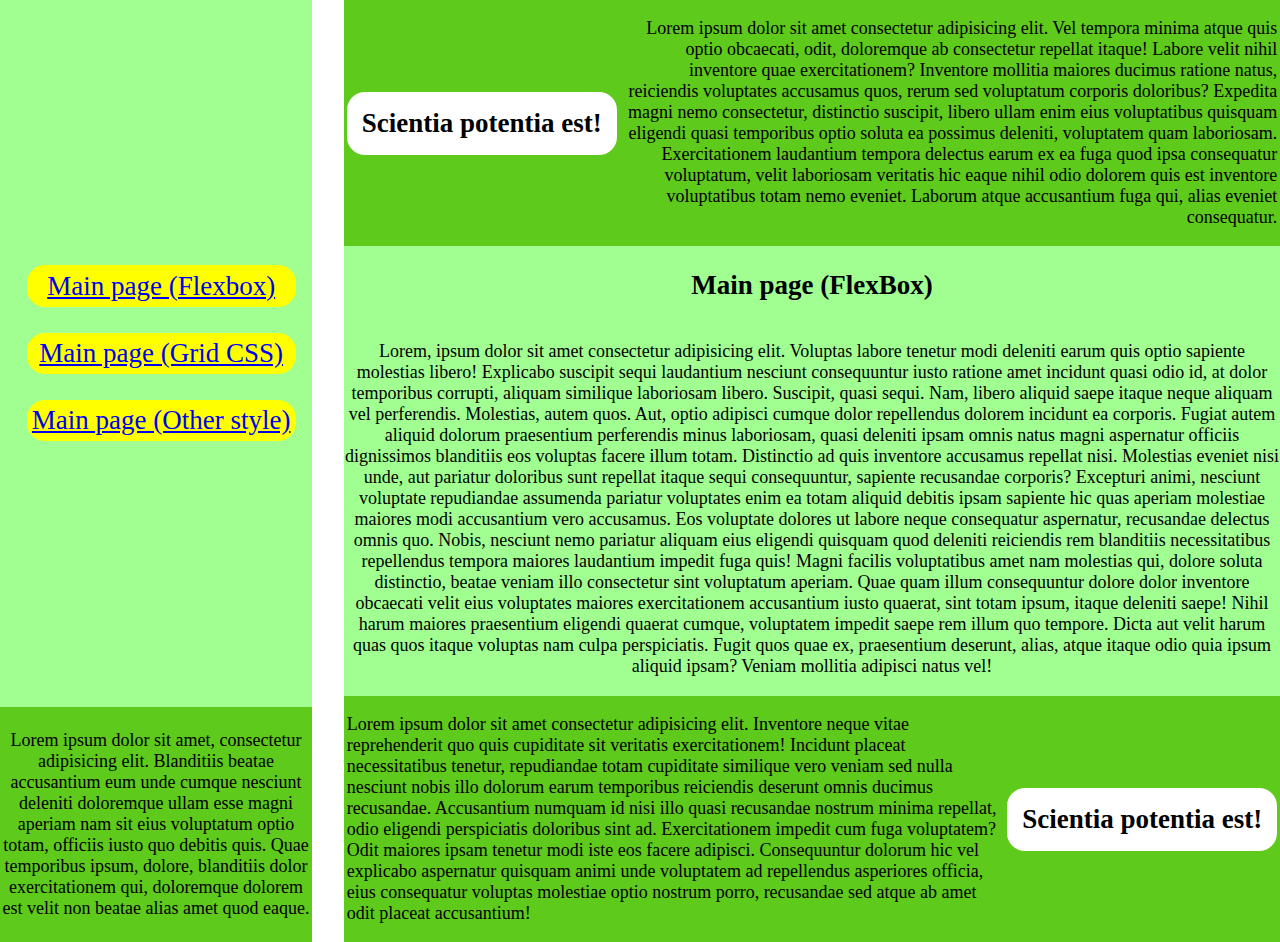
<file: index.html>
<!DOCTYPE html>
<html lang="en">
<head>
    <meta charset="UTF-8">
    <link rel="stylesheet" href="style/style-flex.css">
    <title>Main Page (Flexbox)</title>
</head>
<body>
    <div class="flex_container">
        <div class="aside">
            <div class="menu">
                <div class="button_list">
                    <p class = "button"><a href="index.html" class="button_href">Main page (Flexbox)</a></p>
                    <p class = "button"><a href="page-grid.html" class="button_href">Main page (Grid CSS)</a></p>
                    <p class = "button"><a href="page-other.html" class="button_href">Main page (Other style)</a></p>
                </div>
            </div>
            <div class="addinfo">
                <p class="addinfo_text">
                    Lorem ipsum dolor sit amet, consectetur adipisicing elit. Blanditiis beatae accusantium eum unde cumque nesciunt deleniti doloremque ullam esse magni aperiam nam sit eius voluptatum optio totam, officiis iusto quo debitis quis. Quae temporibus ipsum, dolore, blanditiis dolor exercitationem qui, doloremque dolorem est velit non beatae alias amet quod eaque.
                </p>
            </div>
        </div>
        <div class="content_container">
            <div class="header_content">
                <div class="moto">
                    <h2 class="moto_text">
                        Scientia potentia est!
                    </h2>
                </div>
                <div class="header_text">
                    <p class="text_h">
                        Lorem ipsum dolor sit amet consectetur adipisicing elit. Vel tempora minima atque quis optio obcaecati, odit, doloremque ab consectetur repellat itaque! Labore velit nihil inventore quae exercitationem? Inventore mollitia maiores ducimus ratione natus, reiciendis voluptates accusamus quos, rerum sed voluptatum corporis doloribus? Expedita magni nemo consectetur, distinctio suscipit, libero ullam enim eius voluptatibus quisquam eligendi quasi temporibus optio soluta ea possimus deleniti, voluptatem quam laboriosam. Exercitationem laudantium tempora delectus earum ex ea fuga quod ipsa consequatur voluptatum, velit laboriosam veritatis hic eaque nihil odio dolorem quis est inventore voluptatibus totam nemo eveniet. Laborum atque accusantium fuga qui, alias eveniet consequatur.
                    </p>
                </div>
            </div>
            <div class="content_part">
                <h2 class = "content_name">Main page (FlexBox)</h2>
                <p class="content_text">
                    Lorem, ipsum dolor sit amet consectetur adipisicing elit. Voluptas labore tenetur modi deleniti earum quis optio sapiente molestias libero! Explicabo suscipit sequi laudantium nesciunt consequuntur iusto ratione amet incidunt quasi odio id, at dolor temporibus corrupti, aliquam similique laboriosam libero. Suscipit, quasi sequi. Nam, libero aliquid saepe itaque neque aliquam vel perferendis. Molestias, autem quos. Aut, optio adipisci cumque dolor repellendus dolorem incidunt ea corporis. Fugiat autem aliquid dolorum praesentium perferendis minus laboriosam, quasi deleniti ipsam omnis natus magni aspernatur officiis dignissimos blanditiis eos voluptas facere illum totam. Distinctio ad quis inventore accusamus repellat nisi. Molestias eveniet nisi unde, aut pariatur doloribus sunt repellat itaque sequi consequuntur, sapiente recusandae corporis? Excepturi animi, nesciunt voluptate repudiandae assumenda pariatur voluptates enim ea totam aliquid debitis ipsam sapiente hic quas aperiam molestiae maiores modi accusantium vero accusamus. Eos voluptate dolores ut labore neque consequatur aspernatur, recusandae delectus omnis quo. Nobis, nesciunt nemo pariatur aliquam eius eligendi quisquam quod deleniti reiciendis rem blanditiis necessitatibus repellendus tempora maiores laudantium impedit fuga quis! Magni facilis voluptatibus amet nam molestias qui, dolore soluta distinctio, beatae veniam illo consectetur sint voluptatum aperiam. Quae quam illum consequuntur dolore dolor inventore obcaecati velit eius voluptates maiores exercitationem accusantium iusto quaerat, sint totam ipsum, itaque deleniti saepe! Nihil harum maiores praesentium eligendi quaerat cumque, voluptatem impedit saepe rem illum quo tempore. Dicta aut velit harum quas quos itaque voluptas nam culpa perspiciatis. Fugit quos quae ex, praesentium deserunt, alias, atque itaque odio quia ipsum aliquid ipsam? Veniam mollitia adipisci natus vel!
                </p>
            </div>
            <div class="footer_content">
               <div class="moto">
                <h2 class="moto_text">
                    Scientia potentia est!
                </h2>
               </div>
               <div class="footer_text">
                    <p class = "text_f">
                        Lorem ipsum dolor sit amet consectetur adipisicing elit. Inventore neque vitae reprehenderit quo quis cupiditate sit veritatis exercitationem! Incidunt placeat necessitatibus tenetur, repudiandae totam cupiditate similique vero veniam sed nulla nesciunt nobis illo dolorum earum temporibus reiciendis deserunt omnis ducimus recusandae. Accusantium numquam id nisi illo quasi recusandae nostrum minima repellat, odio eligendi perspiciatis doloribus sint ad. Exercitationem impedit cum fuga voluptatem? Odit maiores ipsam tenetur modi iste eos facere adipisci. Consequuntur dolorum hic vel explicabo aspernatur quisquam animi unde voluptatem ad repellendus asperiores officia, eius consequatur voluptas molestiae optio nostrum porro, recusandae sed atque ab amet odit placeat accusantium!
                    </p>
               </div>
            </div>
        </div>
    </div>
</body>
</html>
</file>
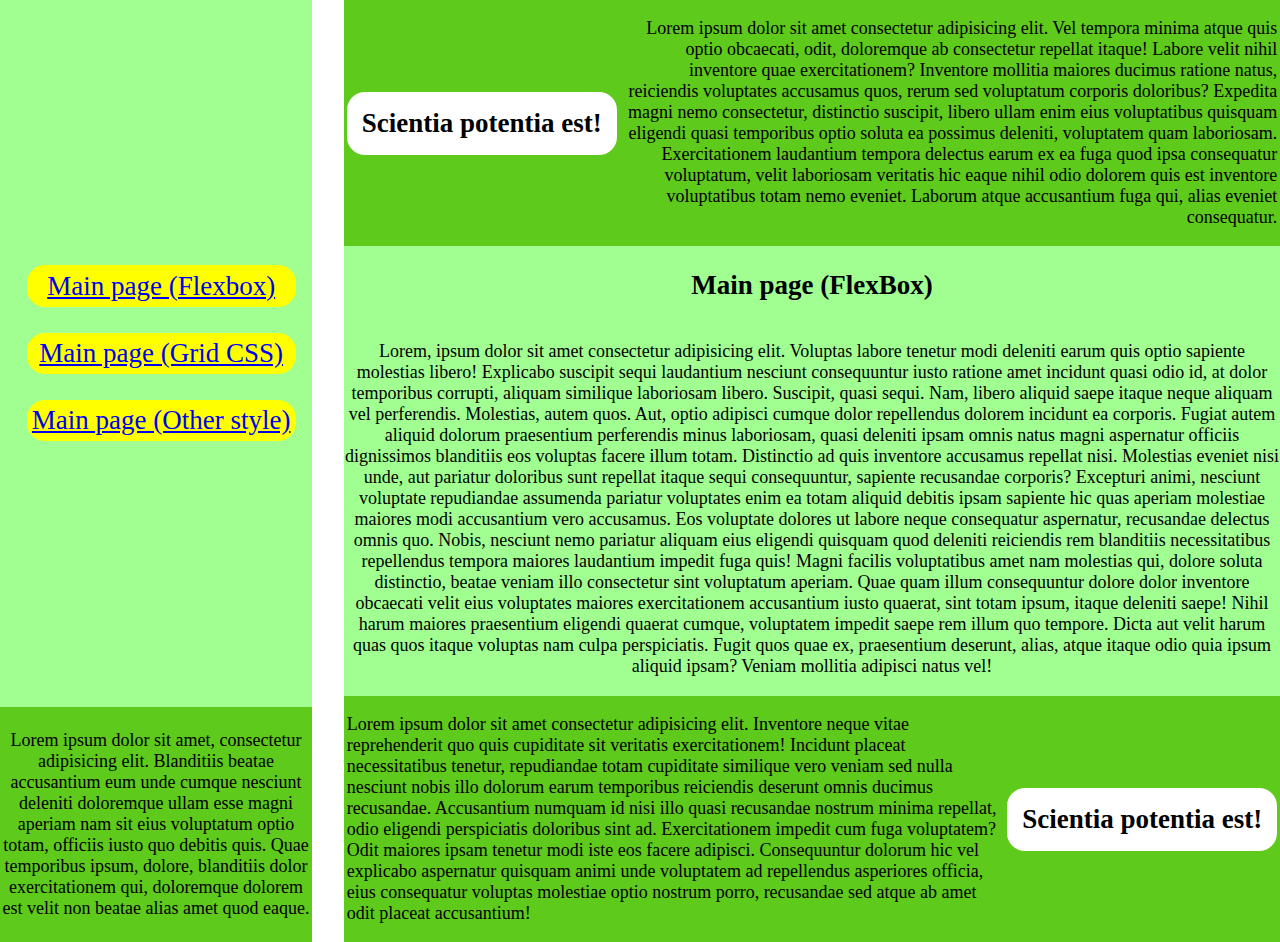
<file: page-flex.html>
<!DOCTYPE html>
<html lang="en">
<head>
    <meta charset="UTF-8">
    <link rel="stylesheet" href="style/style-flex.css">
    <title>Main Page (Flexbox)</title>
</head>
<body>
    <div class="flex_container">
        <div class="aside">
            <div class="menu">
                <div class="button_list">
                    <p class = "button"><a href="page-flex.html" class="button_href">Main page (Flexbox)</a></p>
                    <p class = "button"><a href="page-grid.html" class="button_href">Main page (Grid CSS)</a></p>
                    <p class = "button"><a href="page-other.html" class="button_href">Main page (Other style)</a></p>
                </div>
            </div>
            <div class="addinfo">
                <p class="addinfo_text">
                    Lorem ipsum dolor sit amet, consectetur adipisicing elit. Blanditiis beatae accusantium eum unde cumque nesciunt deleniti doloremque ullam esse magni aperiam nam sit eius voluptatum optio totam, officiis iusto quo debitis quis. Quae temporibus ipsum, dolore, blanditiis dolor exercitationem qui, doloremque dolorem est velit non beatae alias amet quod eaque.
                </p>
            </div>
        </div>
        <div class="content_container">
            <div class="header_content">
                <div class="moto">
                    <h2 class="moto_text">
                        Scientia potentia est!
                    </h2>
                </div>
                <div class="header_text">
                    <p class="text_h">
                        Lorem ipsum dolor sit amet consectetur adipisicing elit. Vel tempora minima atque quis optio obcaecati, odit, doloremque ab consectetur repellat itaque! Labore velit nihil inventore quae exercitationem? Inventore mollitia maiores ducimus ratione natus, reiciendis voluptates accusamus quos, rerum sed voluptatum corporis doloribus? Expedita magni nemo consectetur, distinctio suscipit, libero ullam enim eius voluptatibus quisquam eligendi quasi temporibus optio soluta ea possimus deleniti, voluptatem quam laboriosam. Exercitationem laudantium tempora delectus earum ex ea fuga quod ipsa consequatur voluptatum, velit laboriosam veritatis hic eaque nihil odio dolorem quis est inventore voluptatibus totam nemo eveniet. Laborum atque accusantium fuga qui, alias eveniet consequatur.
                    </p>
                </div>
            </div>
            <div class="content_part">
                <h2 class = "content_name">Main page (FlexBox)</h2>
                <p class="content_text">
                    Lorem, ipsum dolor sit amet consectetur adipisicing elit. Voluptas labore tenetur modi deleniti earum quis optio sapiente molestias libero! Explicabo suscipit sequi laudantium nesciunt consequuntur iusto ratione amet incidunt quasi odio id, at dolor temporibus corrupti, aliquam similique laboriosam libero. Suscipit, quasi sequi. Nam, libero aliquid saepe itaque neque aliquam vel perferendis. Molestias, autem quos. Aut, optio adipisci cumque dolor repellendus dolorem incidunt ea corporis. Fugiat autem aliquid dolorum praesentium perferendis minus laboriosam, quasi deleniti ipsam omnis natus magni aspernatur officiis dignissimos blanditiis eos voluptas facere illum totam. Distinctio ad quis inventore accusamus repellat nisi. Molestias eveniet nisi unde, aut pariatur doloribus sunt repellat itaque sequi consequuntur, sapiente recusandae corporis? Excepturi animi, nesciunt voluptate repudiandae assumenda pariatur voluptates enim ea totam aliquid debitis ipsam sapiente hic quas aperiam molestiae maiores modi accusantium vero accusamus. Eos voluptate dolores ut labore neque consequatur aspernatur, recusandae delectus omnis quo. Nobis, nesciunt nemo pariatur aliquam eius eligendi quisquam quod deleniti reiciendis rem blanditiis necessitatibus repellendus tempora maiores laudantium impedit fuga quis! Magni facilis voluptatibus amet nam molestias qui, dolore soluta distinctio, beatae veniam illo consectetur sint voluptatum aperiam. Quae quam illum consequuntur dolore dolor inventore obcaecati velit eius voluptates maiores exercitationem accusantium iusto quaerat, sint totam ipsum, itaque deleniti saepe! Nihil harum maiores praesentium eligendi quaerat cumque, voluptatem impedit saepe rem illum quo tempore. Dicta aut velit harum quas quos itaque voluptas nam culpa perspiciatis. Fugit quos quae ex, praesentium deserunt, alias, atque itaque odio quia ipsum aliquid ipsam? Veniam mollitia adipisci natus vel!
                </p>
            </div>
            <div class="footer_content">
               <div class="moto">
                <h2 class="moto_text">
                    Scientia potentia est!
                </h2>
               </div>
               <div class="footer_text">
                    <p class = "text_f">
                        Lorem ipsum dolor sit amet consectetur adipisicing elit. Inventore neque vitae reprehenderit quo quis cupiditate sit veritatis exercitationem! Incidunt placeat necessitatibus tenetur, repudiandae totam cupiditate similique vero veniam sed nulla nesciunt nobis illo dolorum earum temporibus reiciendis deserunt omnis ducimus recusandae. Accusantium numquam id nisi illo quasi recusandae nostrum minima repellat, odio eligendi perspiciatis doloribus sint ad. Exercitationem impedit cum fuga voluptatem? Odit maiores ipsam tenetur modi iste eos facere adipisci. Consequuntur dolorum hic vel explicabo aspernatur quisquam animi unde voluptatem ad repellendus asperiores officia, eius consequatur voluptas molestiae optio nostrum porro, recusandae sed atque ab amet odit placeat accusantium!
                    </p>
               </div>
            </div>
        </div>
    </div>
</body>
</html>
</file>
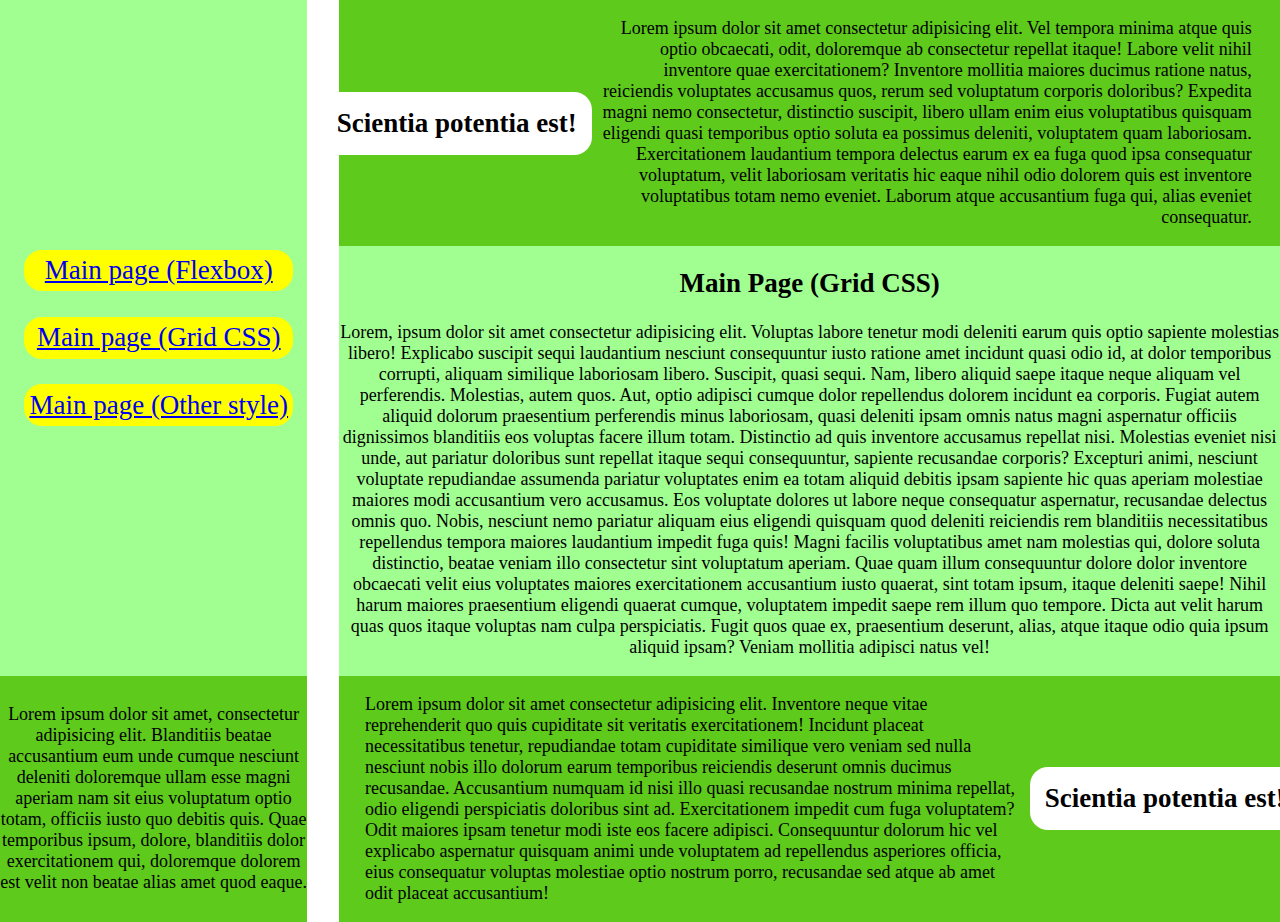
<file: page-grid.html>
<!DOCTYPE html>
<html lang="en">
<head>
    <meta charset="UTF-8">
    <link rel="stylesheet" href="style/style-grid.css">
    <title>Main Page (Grid CSS)</title>
</head>
<body>
    <div class="grid_container">
        <div class="menu">
            <div class="button_list">
                <p class = "button"><a href="index.html" class="button_href">Main page (Flexbox)</a></p>
                <p class = "button"><a href="page-grid.html" class="button_href">Main page (Grid CSS)</a></p>
                <p class = "button"><a href="page-other.html" class="button_href">Main page (Other style)</a></p>
            </div>
        </div>
        <div class="addinfo">
            <p class="addinfo_text">
                Lorem ipsum dolor sit amet, consectetur adipisicing elit. Blanditiis beatae accusantium eum unde cumque nesciunt deleniti doloremque ullam esse magni aperiam nam sit eius voluptatum optio totam, officiis iusto quo debitis quis. Quae temporibus ipsum, dolore, blanditiis dolor exercitationem qui, doloremque dolorem est velit non beatae alias amet quod eaque.
            </p>
        </div>
        <div class="page_header">
            <div class="moto">
                <h2 class="moto_text">
                    Scientia potentia est!
                </h2>
                
            </div>
            <div class="header_text">
                <p class="header_text">
                    Lorem ipsum dolor sit amet consectetur adipisicing elit. Vel tempora minima atque quis optio obcaecati, odit, doloremque ab consectetur repellat itaque! Labore velit nihil inventore quae exercitationem? Inventore mollitia maiores ducimus ratione natus, reiciendis voluptates accusamus quos, rerum sed voluptatum corporis doloribus? Expedita magni nemo consectetur, distinctio suscipit, libero ullam enim eius voluptatibus quisquam eligendi quasi temporibus optio soluta ea possimus deleniti, voluptatem quam laboriosam. Exercitationem laudantium tempora delectus earum ex ea fuga quod ipsa consequatur voluptatum, velit laboriosam veritatis hic eaque nihil odio dolorem quis est inventore voluptatibus totam nemo eveniet. Laborum atque accusantium fuga qui, alias eveniet consequatur.
                </p>
            </div>
        </div>
        <div class="page_content">
            <div class="content_place">
                <h2 class="content_name">
                    Main Page (Grid CSS)
                </h2>
                <p class="content_text">
                    Lorem, ipsum dolor sit amet consectetur adipisicing elit. Voluptas labore tenetur modi deleniti earum quis optio sapiente molestias libero! Explicabo suscipit sequi laudantium nesciunt consequuntur iusto ratione amet incidunt quasi odio id, at dolor temporibus corrupti, aliquam similique laboriosam libero. Suscipit, quasi sequi. Nam, libero aliquid saepe itaque neque aliquam vel perferendis. Molestias, autem quos. Aut, optio adipisci cumque dolor repellendus dolorem incidunt ea corporis. Fugiat autem aliquid dolorum praesentium perferendis minus laboriosam, quasi deleniti ipsam omnis natus magni aspernatur officiis dignissimos blanditiis eos voluptas facere illum totam. Distinctio ad quis inventore accusamus repellat nisi. Molestias eveniet nisi unde, aut pariatur doloribus sunt repellat itaque sequi consequuntur, sapiente recusandae corporis? Excepturi animi, nesciunt voluptate repudiandae assumenda pariatur voluptates enim ea totam aliquid debitis ipsam sapiente hic quas aperiam molestiae maiores modi accusantium vero accusamus. Eos voluptate dolores ut labore neque consequatur aspernatur, recusandae delectus omnis quo. Nobis, nesciunt nemo pariatur aliquam eius eligendi quisquam quod deleniti reiciendis rem blanditiis necessitatibus repellendus tempora maiores laudantium impedit fuga quis! Magni facilis voluptatibus amet nam molestias qui, dolore soluta distinctio, beatae veniam illo consectetur sint voluptatum aperiam. Quae quam illum consequuntur dolore dolor inventore obcaecati velit eius voluptates maiores exercitationem accusantium iusto quaerat, sint totam ipsum, itaque deleniti saepe! Nihil harum maiores praesentium eligendi quaerat cumque, voluptatem impedit saepe rem illum quo tempore. Dicta aut velit harum quas quos itaque voluptas nam culpa perspiciatis. Fugit quos quae ex, praesentium deserunt, alias, atque itaque odio quia ipsum aliquid ipsam? Veniam mollitia adipisci natus vel!            
                </p>
            </div>
            
        </div>
        <div class="page_footer">
            <div class="footer_text_place">
                <p class="footer_text">
                    Lorem ipsum dolor sit amet consectetur adipisicing elit. Inventore neque vitae reprehenderit quo quis cupiditate sit veritatis exercitationem! Incidunt placeat necessitatibus tenetur, repudiandae totam cupiditate similique vero veniam sed nulla nesciunt nobis illo dolorum earum temporibus reiciendis deserunt omnis ducimus recusandae. Accusantium numquam id nisi illo quasi recusandae nostrum minima repellat, odio eligendi perspiciatis doloribus sint ad. Exercitationem impedit cum fuga voluptatem? Odit maiores ipsam tenetur modi iste eos facere adipisci. Consequuntur dolorum hic vel explicabo aspernatur quisquam animi unde voluptatem ad repellendus asperiores officia, eius consequatur voluptas molestiae optio nostrum porro, recusandae sed atque ab amet odit placeat accusantium!

                </p>
            </div>
            <div class="moto">
                <h2 class="moto_text">
                    Scientia potentia est!
                </h2>
            </div>
        </div>
    </div>
</body>
</html>
</file>
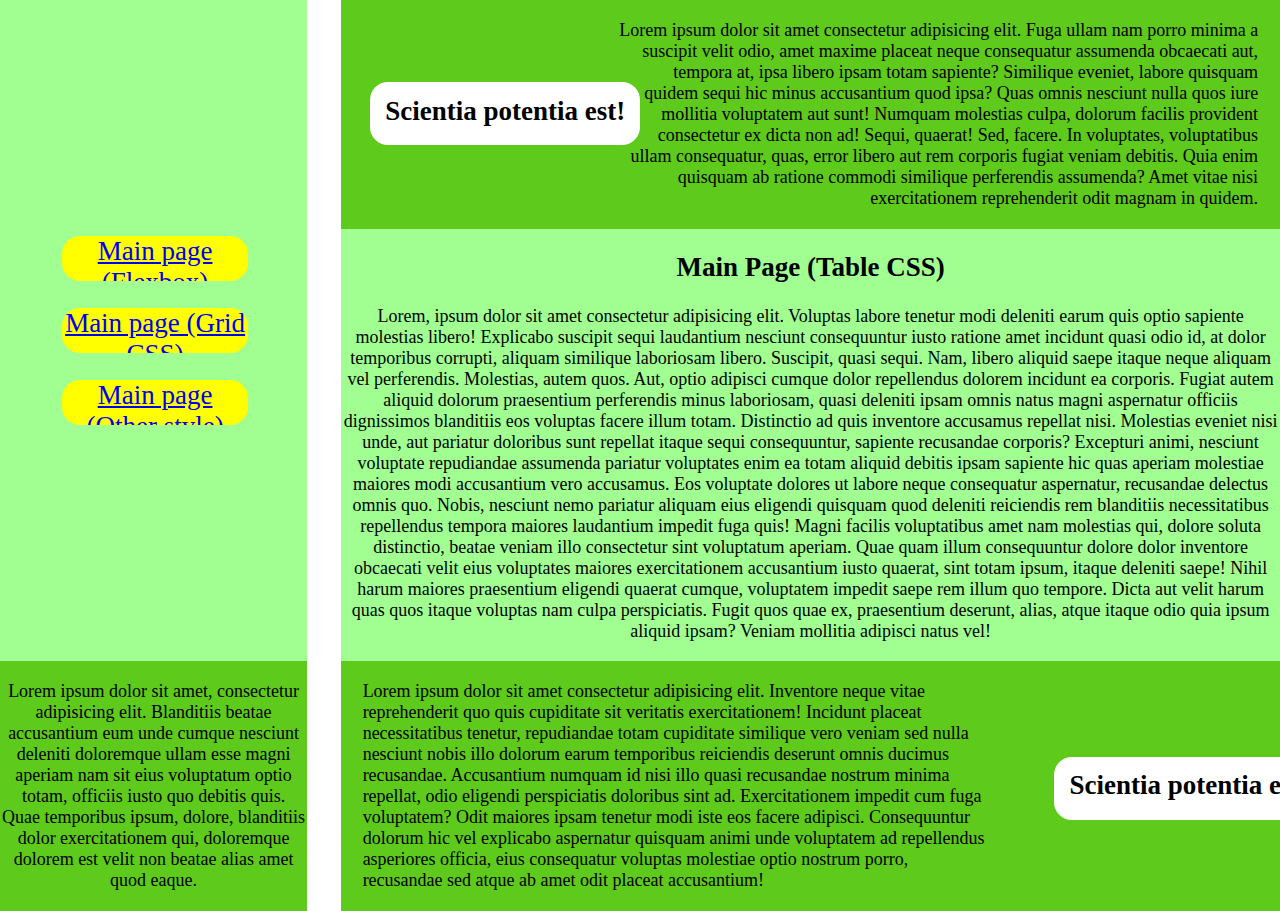
<file: page-other.html>
<!DOCTYPE html>
<html lang="en">
<head>
    <meta charset="UTF-8">
    <link rel="stylesheet" href="style/style-other.css">
    <title>Main Page (other style)</title>
</head>
<body>
    <table class="table_container">
        <tr class="upper_part">
            <td class = "menu" rowspan="3">
                <div class="menu_list">
                    <p class = "button"><a href="index.html" class="button_href">Main page (Flexbox)</a></p>
                    <p class = "button"><a href="page-grid.html" class="button_href">Main page (Grid CSS)</a></p>
                    <p class = "button"><a href="page-other.html" class="button_href">Main page (Other style)</a></p>
                </div>
            </td>
            <td class = "space"></td>
            <td class = "header">
                <table class="header_table">
                    <tr>
                        <td class = "moto_place">
                            <div class="moto_container">
                                <h2 class = "moto_text">Scientia potentia est!</h2>
                            </div>
                        </td>
                        <td class = "text_place">
                            <p class = "header_text">
                                Lorem ipsum dolor sit amet consectetur adipisicing elit. Fuga ullam nam porro minima a suscipit velit odio, amet maxime placeat neque consequatur assumenda obcaecati aut, tempora at, ipsa libero ipsam totam sapiente? Similique eveniet, labore quisquam quidem sequi hic minus accusantium quod ipsa? Quas omnis nesciunt nulla quos iure mollitia voluptatem aut sunt! Numquam molestias culpa, dolorum facilis provident consectetur ex dicta non ad! Sequi, quaerat! Sed, facere. In voluptates, voluptatibus ullam consequatur, quas, error libero aut rem corporis fugiat veniam debitis. Quia enim quisquam ab ratione commodi similique perferendis assumenda? Amet vitae nisi exercitationem reprehenderit odit magnam in quidem.
                            </p>
                        </td>
                    </tr>
                </table>
            </td>
        </tr>
        <tr class="content_part">
            <td class = "space"></td>
            <td class="content" rowspan="2">
                <h2 class="content_name">Main Page (Table CSS)</h2>
                <p class="content_text">
                    Lorem, ipsum dolor sit amet consectetur adipisicing elit. Voluptas labore tenetur modi deleniti earum quis optio sapiente molestias libero! Explicabo suscipit sequi laudantium nesciunt consequuntur iusto ratione amet incidunt quasi odio id, at dolor temporibus corrupti, aliquam similique laboriosam libero. Suscipit, quasi sequi. Nam, libero aliquid saepe itaque neque aliquam vel perferendis. Molestias, autem quos. Aut, optio adipisci cumque dolor repellendus dolorem incidunt ea corporis. Fugiat autem aliquid dolorum praesentium perferendis minus laboriosam, quasi deleniti ipsam omnis natus magni aspernatur officiis dignissimos blanditiis eos voluptas facere illum totam. Distinctio ad quis inventore accusamus repellat nisi. Molestias eveniet nisi unde, aut pariatur doloribus sunt repellat itaque sequi consequuntur, sapiente recusandae corporis? Excepturi animi, nesciunt voluptate repudiandae assumenda pariatur voluptates enim ea totam aliquid debitis ipsam sapiente hic quas aperiam molestiae maiores modi accusantium vero accusamus. Eos voluptate dolores ut labore neque consequatur aspernatur, recusandae delectus omnis quo. Nobis, nesciunt nemo pariatur aliquam eius eligendi quisquam quod deleniti reiciendis rem blanditiis necessitatibus repellendus tempora maiores laudantium impedit fuga quis! Magni facilis voluptatibus amet nam molestias qui, dolore soluta distinctio, beatae veniam illo consectetur sint voluptatum aperiam. Quae quam illum consequuntur dolore dolor inventore obcaecati velit eius voluptates maiores exercitationem accusantium iusto quaerat, sint totam ipsum, itaque deleniti saepe! Nihil harum maiores praesentium eligendi quaerat cumque, voluptatem impedit saepe rem illum quo tempore. Dicta aut velit harum quas quos itaque voluptas nam culpa perspiciatis. Fugit quos quae ex, praesentium deserunt, alias, atque itaque odio quia ipsum aliquid ipsam? Veniam mollitia adipisci natus vel!                </p>
            </td>
        </tr>
        <tr>

        </tr>
        <tr class="footer_part">
            <td class="addinfo">
                <p class = "addinfo_text">
                    Lorem ipsum dolor sit amet, consectetur adipisicing elit. Blanditiis beatae accusantium eum unde cumque nesciunt deleniti doloremque ullam esse magni aperiam nam sit eius voluptatum optio totam, officiis iusto quo debitis quis. Quae temporibus ipsum, dolore, blanditiis dolor exercitationem qui, doloremque dolorem est velit non beatae alias amet quod eaque.
                </p>
            </td>
            <td class = "space"></td>
            <td class="footer">
                <table class="footer_container">
                    <tr>
                        <td class="footer_text_place">
                            <p class = "footer_text">
                                Lorem ipsum dolor sit amet consectetur adipisicing elit. Inventore neque vitae reprehenderit quo quis cupiditate sit veritatis exercitationem! Incidunt placeat necessitatibus tenetur, repudiandae totam cupiditate similique vero veniam sed nulla nesciunt nobis illo dolorum earum temporibus reiciendis deserunt omnis ducimus recusandae. Accusantium numquam id nisi illo quasi recusandae nostrum minima repellat, odio eligendi perspiciatis doloribus sint ad. Exercitationem impedit cum fuga voluptatem? Odit maiores ipsam tenetur modi iste eos facere adipisci. Consequuntur dolorum hic vel explicabo aspernatur quisquam animi unde voluptatem ad repellendus asperiores officia, eius consequatur voluptas molestiae optio nostrum porro, recusandae sed atque ab amet odit placeat accusantium!
                            </p>
                        </td>
                        <td class="moto_place_footer">
                            <div class="moto_container_footer">
                                <h2 class = "moto_text">Scientia potentia est!</h2>
                            </div>
                        </td>
                    </tr>
                    
                </table>
            </td>
        </tr>
    </table>
</body>
</html>
</file>
<file: style/style-flex.css>
html, body{
    margin: 0;
    padding: 0;
}

p{
    font-size: 2vmin;
}

.flex_container{
    display: flex;
    flex-direction: row;
    min-height: 100vh;
    gap: 2em;
}

.aside{
    flex: 1;
    background-color: #7ecb20;
    flex-basis: 25vw;
}
.content_container{
    flex: 3;
    background-color: #5eca1b;
    flex-basis: 75vw;
}



.aside{
    display: flex;
    flex-direction: column;
}
.menu{
    background-color: #a1ff91;
    flex-grow: 3;
    flex-basis: 75vh;
}
.addinfo{
    background-color: #5eca1b;
    flex-grow: 1;
    flex-basis: 25vh;
}


.content_container{
    display: flex;
    flex-direction: column;

}
.header_content{
    flex-basis: 25vh;
    background-color: #5eca1b;
}
.content_part{
    flex-basis: 50vh;
    background-color: #a1ff91;
}
.footer_content{
    flex-basis: 25vh;
    background-color: #5eca1b;
    flex-grow: 1;
}

.header_content{
    display: flex;
    flex-direction: row;
    justify-content: space-around;
    align-items: center;
}
.moto{
    height: 7vmin;
    width: 30vmin;
    background-color: #ffffff;
    border-radius: 2vmin;
    display: flex;
    align-items: center;
    justify-content: center;
}
.header_text{
    text-align: end;
    font-size: 2vmin;
    width: 70%;
}
.moto_text{
    font-size: 3vmin;
    font-weight: 900;
}
.text_h{
    font-size: 2vmin;
    text-align: end;
    
}


.footer_content{
    display: flex;
    flex-direction: row-reverse;
    justify-content: space-around;
    align-items: center;
}
.footer_text{
    width: 70%;
}
.text_f{
    text-align: left;
    font-size: 2vmin;
}

.content_part{
    display: flex;
    flex-direction: column;
    justify-content: center;
    align-items: center;
}
.content_name{
    font-weight: 900;
    font-size: 3vmin;
    text-align: center;
}
.content_text{
    text-align: center;
    font-size: 2vmin;
}


.addinfo{
    display: flex;
    justify-content: center;
    align-items: center;
}
.addinfo_text{
    text-align: center;
}

.menu{
    display: flex;
    justify-content: center;
    align-items: center;
}
.button_list{
    list-style-type: none;
    text-align: center;
    display: flex;
    flex-direction: column;
    justify-content: start;
    align-items: start;
}
.button_href{
    font-size: 3vmin;
    
}
.button{
    width: 100%;
    height: 20%;
    background-color: #ffff00;
    border-radius: 2vmin;
    margin-top: 5%;
    margin-bottom: 5%;
    padding: 2%;
}
</file>
<file: style/style-grid.css>
html, body{
    margin: 0;
    padding: 0;
}

.grid_container{
    min-height: 100vh;
    display: grid;
    grid-template-columns: 24vw 70vw;
    grid-template-rows: minmax(25vh, auto) 1fr minmax(25vh, auto);
    grid-column-gap: 2em;
}

.menu{
    background-color: #a1ff91;
    grid-column: 1;
    grid-row: 1/3;
}
.addinfo{
    background-color: #5eca1b;
    grid-column: 1;
    grid-row: 3/4;
}
.page_header{
    background-color: #5eca1b;
    grid-column: 2/4;
    grid-row: 1;
}
.page_content{
    background-color: #a1ff91;
    grid-column: 2/4;
    grid-row: 2/3;
}
.page_footer{
    background-color: #5eca1b;
    grid-column: 2/4;
    grid-row: 3/4;
}


.page_header{
    display: grid;
    justify-items: center;
    align-items: center;
    grid-template-columns: 25% 70%;
    grid-column-gap: 2%;
}
.moto{
    height: 7vmin;
    width: 30vmin;
    background-color: #ffffff;
    border-radius: 2vmin;
    display: grid;
    grid-template-columns: 1fr;
    grid-template-rows: 7vmin;
    justify-content: center;
    align-items: center;
}
.moto_text{
    font-size: 3vmin;
    font-weight: 900;
    text-align: center;
}
.header_text{
    font-size: 2vmin;
    text-align: end;
}
.moto_text{
    font-size: 3vmin;
}


.page_content{
    display: grid;
    align-items: center;
    justify-items: center;
}
.content_name{
    font-size: 3vmin;
    font-weight: 900;
    text-align: center;
}
.content_text{
    font-size: 2vmin;
    text-align: center;
}

.page_footer{
    display: grid;
    align-items: center;
    justify-items: center;
    justify-content: space-around;
    grid-template-columns: 70% 19%;
    
}
.footer_text{
    text-align: left;
    font-size: 2vmin;
}


.addinfo{
    display: grid;
    justify-items: center;
    align-items: center;
}
.addinfo_text{
    font-size: 2vmin;
    text-align: center;
}

.menu{
    display: grid;
    align-items: center;
    justify-items: center;
}
.button_list{
    list-style-type: none;
    
}

.button_href{
    font-size: 3vmin;
}
.button{
    width: 100%;
    height: 20%;
    background-color: #ffff00;
    border-radius: 2vmin;
    margin: 10% 0;
    padding: 2%;
    text-align: center;
}
</file>
<file: style/style-other.css>
body, html{
    margin: 0;
    padding: 0;
}

table{
    border-collapse: collapse;
}

.table_container{
    width: 100vw;
    min-height: 100vh;
}

.menu{
    background-color: #a1ff91;
    width: 24%;
}
.header{
    background-color: #5eca1b;
    height: 25%;
    min-height: 25%;
}
.content{
    background-color: #a1ff91;
    min-height: 50vh;
}
.addinfo{
    background-color: #5eca1b;
    width: 24%;
    height: 25%;
    min-height: 25%;
}
.footer{
    background-color: #5eca1b;
    height: 25%;
    min-height: 25%;
}
.space{
    width: 2em;
}

.header_table{
    width: 100%;
}
.moto_place{
    width: 25%;
}
.text_place{
    width: 75%;
}
.header_text{
    text-align: end;
    font-size: 2vmin;
    padding-right: 3%;
}
.moto_container{
    margin-left: 10%;
    margin-bottom: 9%;
    min-height: 7vmin;
    width: 30vmin;
    background-color: #fff;
    border-radius: 2vmin;
    
}
.moto_text{
    padding-top: 1.5vmin;
    font-size: 3vmin;
    text-align: center;
    
}


.content_name{
    text-align: center;
    font-size: 3vmin;
}
.content_text{
    text-align: center;
    font-size: 2vmin;
}
.footer_container{
    width: 100%;
    height: 100%;
}
.footer_text_place{
    width: 65%;
}
.footer_text{
    font-size: 2vmin;
    text-align: start;
    padding-left: 3%;
}
.moto_place_footer{
    width: 25%;
    padding-left: 4%;
}
.moto_container_footer{
    margin-left: 10%;
    margin-bottom: 7%;
    min-height: 7vmin;
    width: 30vmin;
    background-color: #fff;
    border-radius: 2vmin;
}
.addinfo_text{
    text-align: center;
    font-size: 2vmin;
}

.menu_list{
    text-align: center;
    font-size: 3vmin;
}
.button{
    margin-left: 20%;
    background-color: #ffff00;
    width: 61%;
    border-radius: 2vmin;
    height: 5vh;
    overflow-y: hidden;
}
</file>
